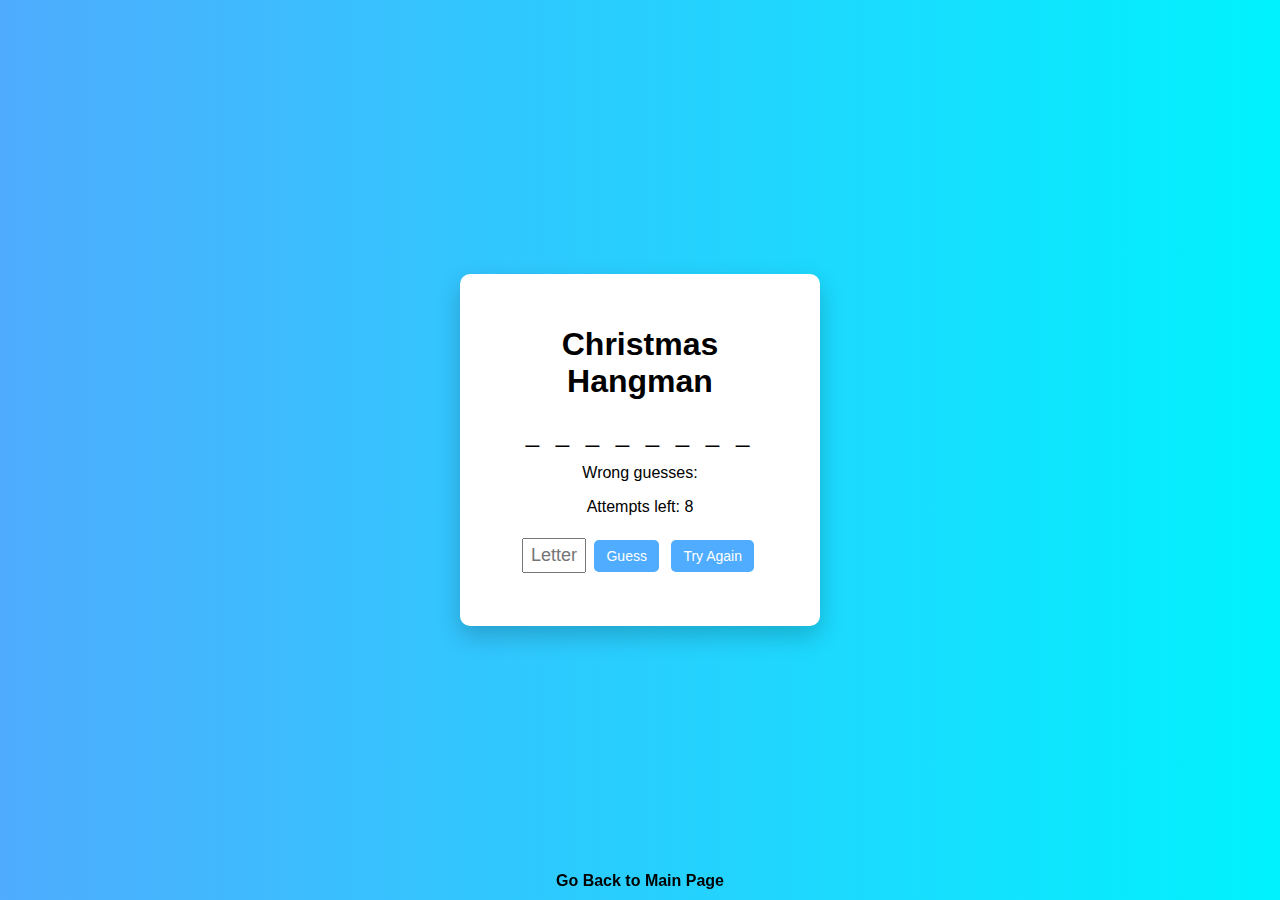
<file: hangman.html>
<!DOCTYPE html>
<html lang="en">
<head>
    <meta charset="UTF-8">
    <title>Christmas Hangman</title>
    <link rel="stylesheet" href="style.css">
</head>
<body>

    <div class="game-container">
        <h1>Christmas Hangman</h1>

        <p id="wordDisplay">_ _ _ _ _</p>

        <p>Wrong guesses: <span id="wrongLetters"></span></p>
        <p>Attempts left: <span id="attempts">8</span></p>

        <input type="text" id="letterInput" maxlength="1" placeholder="Letter">
        <button id="guessBtn">Guess</button>
        <button id="resetBtn">Try Again</button>

        <p id="message"></p>
    </div>

    <script>
        const words = ["christmas", "snowman", "reindeer", "gingerbread", "ornament", "tinsel", "mistletoe", "carols", "sleigh" ];
        let selectedWord, displayedWord, wrongLetters, attempts;

        const wordDisplay = document.getElementById("wordDisplay");
        const wrongLettersDisplay = document.getElementById("wrongLetters");
        const attemptsDisplay = document.getElementById("attempts");
        const message = document.getElementById("message");
        const letterInput = document.getElementById("letterInput");
        const guessBtn = document.getElementById("guessBtn");
        const resetBtn = document.getElementById("resetBtn");

        function startGame() {
            selectedWord = words[Math.floor(Math.random() * words.length)];
            displayedWord = Array(selectedWord.length).fill("_");
            wrongLetters = [];
            attempts = 8;

            wordDisplay.textContent = displayedWord.join(" ");
            wrongLettersDisplay.textContent = "";
            attemptsDisplay.textContent = attempts;
            message.textContent = "";
            guessBtn.disabled = false;
            letterInput.value = "";
        }

        startGame();

        guessBtn.addEventListener("click", () => {
            const letter = letterInput.value.toLowerCase();
            letterInput.value = "";

            if (!letter || !/[a-z]/.test(letter)) {
                message.textContent = "Enter a valid letter!";
                return;
            }

            if (selectedWord.includes(letter)) {
                selectedWord.split("").forEach((char, index) => {
                    if (char === letter) displayedWord[index] = letter;
                });
                wordDisplay.textContent = displayedWord.join(" ");

                if (!displayedWord.includes("_")) {
                    message.textContent = "🎉 You won!";
                    guessBtn.disabled = true;
                }
            } else {
                if (!wrongLetters.includes(letter)) {
                    wrongLetters.push(letter);
                    attempts--;
                }
                wrongLettersDisplay.textContent = wrongLetters.join(", ");
                attemptsDisplay.textContent = attempts;

                if (attempts === 0) {
                    message.textContent = `Game Over! Word was "${selectedWord}"`;
                    guessBtn.disabled = true;
                }
            }
        });

        resetBtn.addEventListener("click", startGame);
    </script>
    <a href="../Web Dev Project/scratch.html" class="bottom-link">Go Back to Main Page</a>
</body>
</html>
</file>
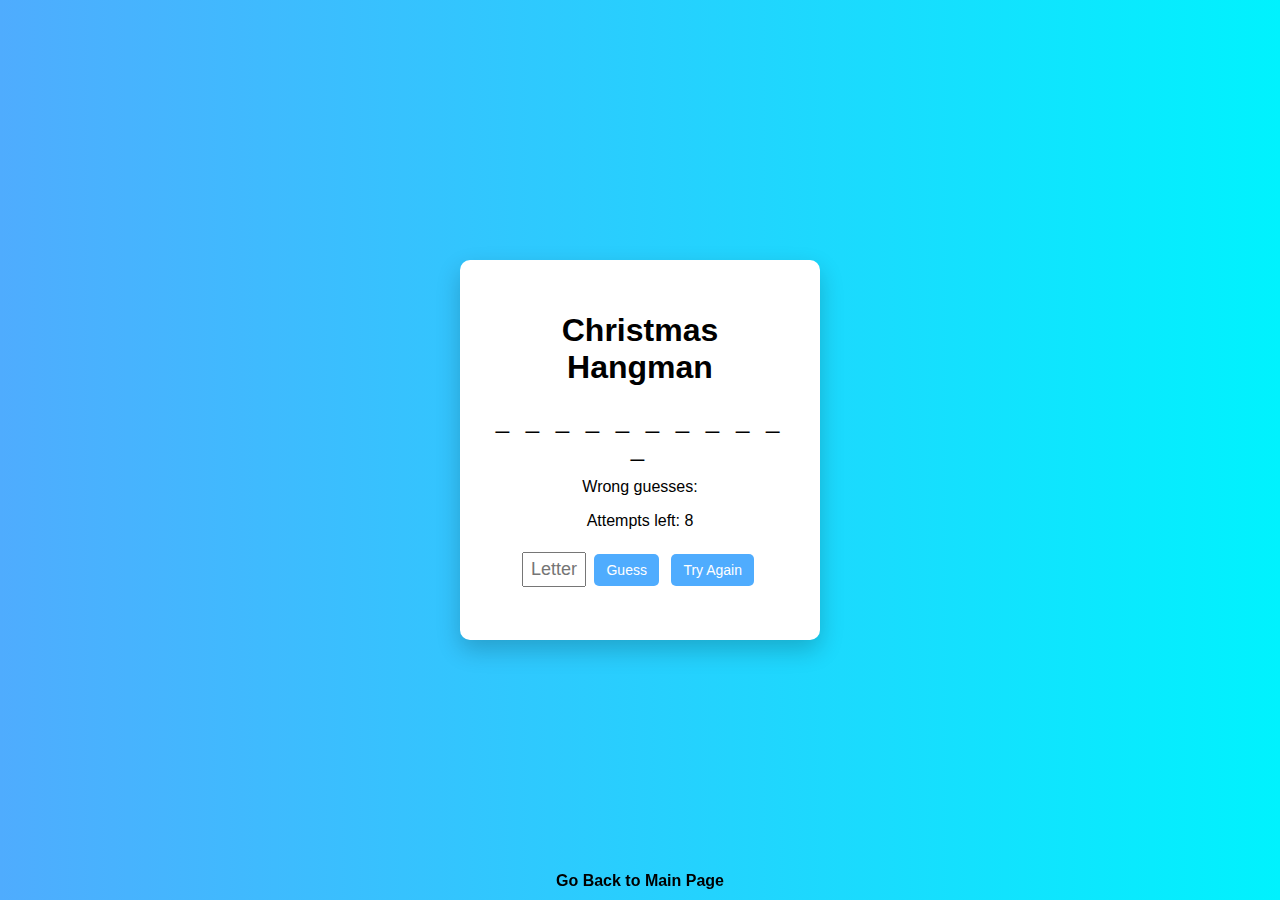
<file: website-resume/Web Dev Project/Hangman/hangman.html>
<!DOCTYPE html>
<html lang="en">
<head>
    <meta charset="UTF-8">
    <title>Christmas Hangman</title>
    <link rel="stylesheet" href="style.css">
</head>
<body>

    <div class="game-container">
        <h1>Christmas Hangman</h1>

        <p id="wordDisplay">_ _ _ _ _</p>

        <p>Wrong guesses: <span id="wrongLetters"></span></p>
        <p>Attempts left: <span id="attempts">8</span></p>

        <input type="text" id="letterInput" maxlength="1" placeholder="Letter">
        <button id="guessBtn">Guess</button>
        <button id="resetBtn">Try Again</button>

        <p id="message"></p>
    </div>

    <script>
        const words = ["christmas", "snowman", "reindeer", "gingerbread", "ornament", "tinsel", "mistletoe", "carols", "sleigh" ];
        let selectedWord, displayedWord, wrongLetters, attempts;

        const wordDisplay = document.getElementById("wordDisplay");
        const wrongLettersDisplay = document.getElementById("wrongLetters");
        const attemptsDisplay = document.getElementById("attempts");
        const message = document.getElementById("message");
        const letterInput = document.getElementById("letterInput");
        const guessBtn = document.getElementById("guessBtn");
        const resetBtn = document.getElementById("resetBtn");

        function startGame() {
            selectedWord = words[Math.floor(Math.random() * words.length)];
            displayedWord = Array(selectedWord.length).fill("_");
            wrongLetters = [];
            attempts = 8;

            wordDisplay.textContent = displayedWord.join(" ");
            wrongLettersDisplay.textContent = "";
            attemptsDisplay.textContent = attempts;
            message.textContent = "";
            guessBtn.disabled = false;
            letterInput.value = "";
        }

        startGame();

        guessBtn.addEventListener("click", () => {
            const letter = letterInput.value.toLowerCase();
            letterInput.value = "";

            if (!letter || !/[a-z]/.test(letter)) {
                message.textContent = "Enter a valid letter!";
                return;
            }

            if (selectedWord.includes(letter)) {
                selectedWord.split("").forEach((char, index) => {
                    if (char === letter) displayedWord[index] = letter;
                });
                wordDisplay.textContent = displayedWord.join(" ");

                if (!displayedWord.includes("_")) {
                    message.textContent = "🎉 You won!";
                    guessBtn.disabled = true;
                }
            } else {
                if (!wrongLetters.includes(letter)) {
                    wrongLetters.push(letter);
                    attempts--;
                }
                wrongLettersDisplay.textContent = wrongLetters.join(", ");
                attemptsDisplay.textContent = attempts;

                if (attempts === 0) {
                    message.textContent = `Game Over! Word was "${selectedWord}"`;
                    guessBtn.disabled = true;
                }
            }
        });

        resetBtn.addEventListener("click", startGame);
    </script>
    <a href="../scratch.html" class="bottom-link">Go Back to Main Page</a>
</body>
</html>
</file>
<file: style.css>
body {
    background: linear-gradient(to right, #4facfe, #00f2fe);
    font-family: Arial, sans-serif;
    display: flex;
    justify-content: center;
    align-items: center;
    height: 100vh;
    margin: 0;
}

.game-container {
    background: white;
    padding: 30px;
    width: 300px;
    text-align: center;
    border-radius: 10px;
    box-shadow: 0 10px 25px rgba(0, 0, 0, 0.2);
}

h1 {
    margin-bottom: 20px;
}

#wordDisplay {
    font-size: 24px;
    letter-spacing: 5px;
    margin: 15px 0;
}

input {
    width: 50px;
    font-size: 18px;
    text-align: center;
    padding: 5px;
}

button {
    margin: 8px 4px;
    padding: 8px 12px;
    font-size: 14px;
    cursor: pointer;
    border: none;
    border-radius: 5px;
    background-color: #4facfe;
    color: white;
}

button:hover {
    background-color: #00c6ff;
}

#message {
    font-weight: bold;
    margin-top: 15px;
}
.bottom-link {
    position: fixed;
    bottom: 10px;
    left: 50%;
    transform: translateX(-50%);
    text-decoration: none;
    color: #000000;
    font-weight: bold;
}
</file>
<file: website-resume/Web Dev Project/Hangman/style.css>
body {
    background: linear-gradient(to right, #4facfe, #00f2fe);
    font-family: Arial, sans-serif;
    display: flex;
    justify-content: center;
    align-items: center;
    height: 100vh;
    margin: 0;
}

.game-container {
    background: white;
    padding: 30px;
    width: 300px;
    text-align: center;
    border-radius: 10px;
    box-shadow: 0 10px 25px rgba(0, 0, 0, 0.2);
}

h1 {
    margin-bottom: 20px;
}

#wordDisplay {
    font-size: 24px;
    letter-spacing: 5px;
    margin: 15px 0;
}

input {
    width: 50px;
    font-size: 18px;
    text-align: center;
    padding: 5px;
}

button {
    margin: 8px 4px;
    padding: 8px 12px;
    font-size: 14px;
    cursor: pointer;
    border: none;
    border-radius: 5px;
    background-color: #4facfe;
    color: white;
}

button:hover {
    background-color: #00c6ff;
}

#message {
    font-weight: bold;
    margin-top: 15px;
}
.bottom-link {
    position: fixed;
    bottom: 10px;
    left: 50%;
    transform: translateX(-50%);
    text-decoration: none;
    color: #000000;
    font-weight: bold;
}
</file>
